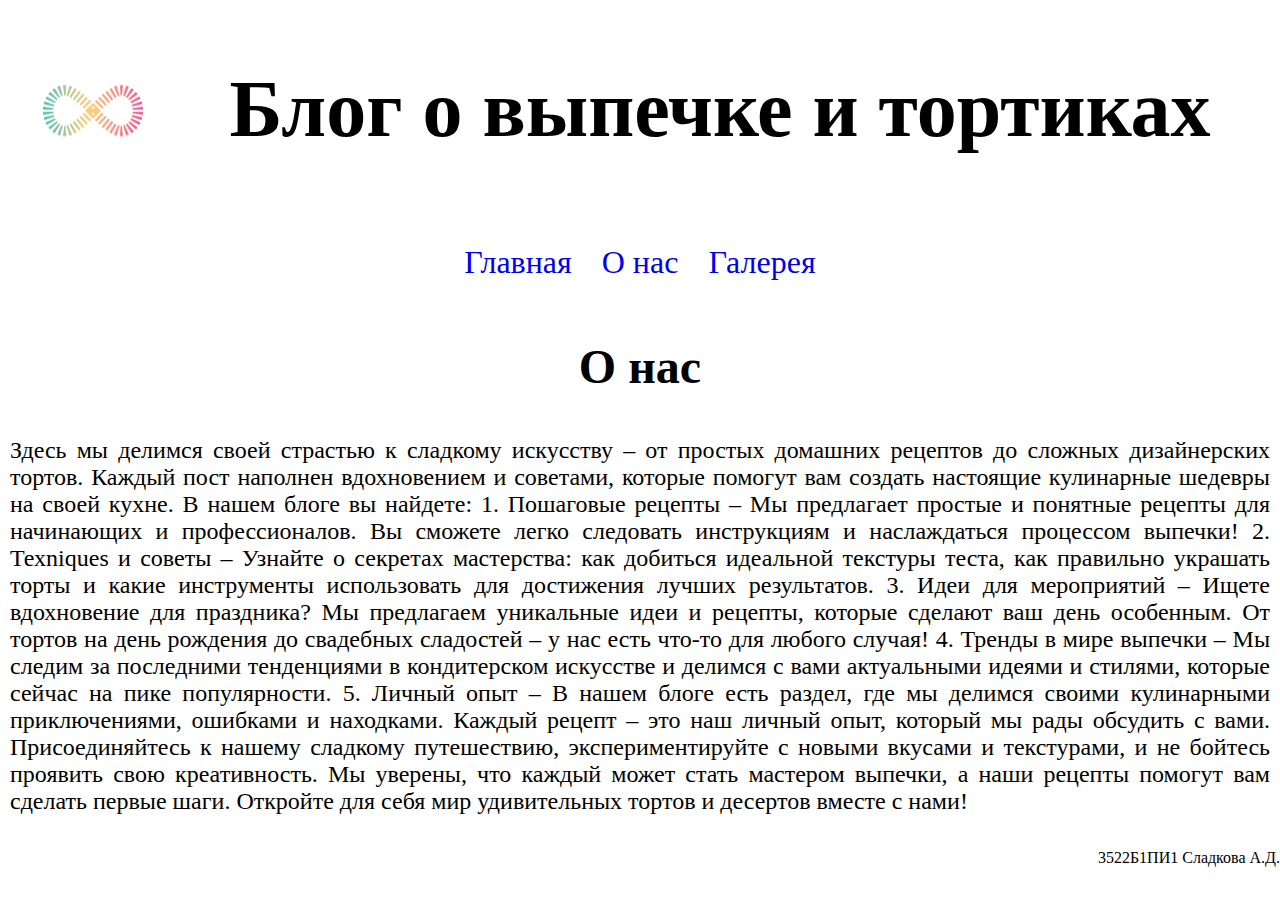
<file: about.html>
<!DOCTYPE html>
<html lang="en">
<head>
    <meta charset="UTF-8">
    <meta name="viewport" content="width=device-width, initial-scale=1.0">
    <title>Document</title>
    <link rel="stylesheet" href="css/style.css">
    <link rel="stylesheet" href="css/media.css">
</head>
<body>
    <div class = "header">
        <div class="logo">
            <img src="img/logotip1.png" alt="">
        </div>
        <div class = "header-text">
            <h1>Блог о выпечке и тортиках</h1>
        </div>
    </div>
    <nav class="menu">
        <ul>
            <li><a href="index.html">Главная</a></li>
            <li><a href="about.html">О нас</a></li>
            <li><a href="gallery.html">Галерея</a></li>
        </ul>
    </nav>
    <div class="ourcontent">
        <h1>О нас</h1>
        <p>Здесь мы делимся своей страстью к сладкому искусству – от простых домашних рецептов до сложных дизайнерских тортов. Каждый пост наполнен вдохновением и советами, которые помогут вам создать настоящие кулинарные шедевры на своей кухне.

            В нашем блоге вы найдете:
            
            1. Пошаговые рецепты – Мы предлагает простые и понятные рецепты для начинающих и профессионалов. Вы сможете легко следовать инструкциям и наслаждаться процессом выпечки!
            
            2. Техniques и советы – Узнайте о секретах мастерства: как добиться идеальной текстуры теста, как правильно украшать торты и какие инструменты использовать для достижения лучших результатов.
            
            3. Идеи для мероприятий – Ищете вдохновение для праздника? Мы предлагаем уникальные идеи и рецепты, которые сделают ваш день особенным. От тортов на день рождения до свадебных сладостей – у нас есть что-то для любого случая!
            
            4. Тренды в мире выпечки – Мы следим за последними тенденциями в кондитерском искусстве и делимся с вами актуальными идеями и стилями, которые сейчас на пике популярности.
            
            5. Личный опыт – В нашем блоге есть раздел, где мы делимся своими кулинарными приключениями, ошибками и находками. Каждый рецепт – это наш личный опыт, который мы рады обсудить с вами.
            
            Присоединяйтесь к нашему сладкому путешествию, экспериментируйте с новыми вкусами и текстурами, и не бойтесь проявить свою креативность. Мы уверены, что каждый может стать мастером выпечки, а наши рецепты помогут вам сделать первые шаги. Откройте для себя мир удивительных тортов и десертов вместе с нами!</p>
        </div>
    <footer>
        3522Б1ПИ1 Сладкова А.Д.
    </footer>
</body>
</html>
</file>
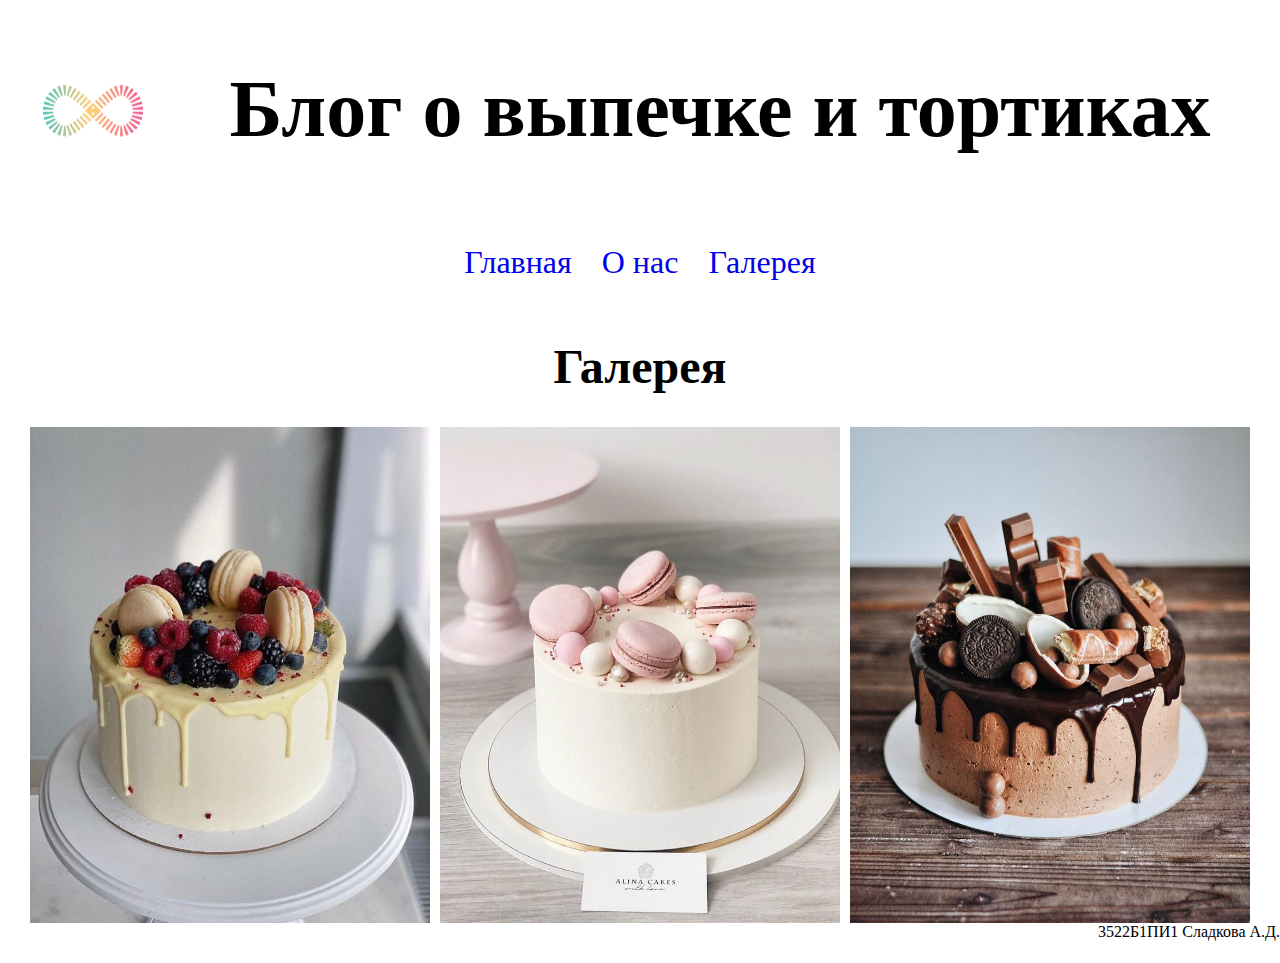
<file: gallery.html>
<!DOCTYPE html>
<html lang="en">
<head>
    <meta charset="UTF-8">
    <meta name="viewport" content="width=device-width, initial-scale=1.0">
    <title>Document</title>
    <link rel="stylesheet" href="css/style.css">
    <link rel="stylesheet" href="css/media.css">
</head>
<body>
    <div class = "header">
        <div class="logo">
            <img src="img/logotip1.png" alt="">
        </div>
        <div class = "header-text">
            <h1>Блог о выпечке и тортиках</h1>
        </div>
    </div>
    <nav class="menu">
        <ul>
            <li><a href="index.html">Главная</a></li>
            <li><a href="about.html">О нас</a></li>
            <li><a href="gallery.html">Галерея</a></li>
        </ul>
    </nav>
    <div class="gallery">
        <h1>Галерея</h1>
        <div class="image-container">
            <img src="img/img1.jpg" alt="Изображение 1" class="hover-effect">
            <img src="img/img2.jpg" alt="Изображение 2" class="hover-effect">
            <img src="img/img3.jpg" alt="Изображение 3" class="hover-effect">
        </div>
    </div>
    <footer>
        3522Б1ПИ1 Сладкова А.Д.
    </footer>
</body>
</html>
</file>
<file: css/style.css>
body {
    margin: 0;
    padding: 0;
    display: flex;
    flex-direction: column;
}

.header {
    display: flex;
    justify-content: space-between;
    align-items: center;
    padding: 10px;

}

.logo {
    display: flex;
    justify-content: left;
}
.header-text {
    flex-grow: 1;
    display: flex;
    justify-content: center;
    align-items: center;
    font-size: 40px;
    
}

.menu ul {
    display: flex;
    justify-content: center;
    list-style: none;
    padding: 10px 0;
}

.menu li {
    margin: 0 15px;
}

.menu a {
    text-decoration: none;
    font-size: 2rem;
}

.container {
    flex-grow: 3;
    display: flex;
}

.content {
    margin-left: 20px;
    padding: 0;
    text-align:justify;
    flex-grow: 2;
}
.news nav > ul {
    list-style: none;
    padding: 0;
    width: 250px;
    margin: 0;
}

.news nav > ul li div {
    text-align: center;
    
}

.news nav > ul li div:hover {
    cursor: pointer;
    color: #8B008B;
    
}
footer {
    height: 40px;
    display: flex;
    justify-content: right;
}

.gallery{
    font-size: 1.5rem;
    text-align: center;
}
.ourcontent{
    font-size: 1.5rem;
    text-align: center;
}
.ourcontent p{
    text-align:justify;
    padding: 10px;
}

.image-container {
    display: flex;
    justify-content: center;
    gap: 10px;
}

.image-container img {
    width: 100%;
    max-width: 400px; 
    max-height: 500px;
}
.hover-effect {
    transition: transform 0.3s, box-shadow 0.3s;
}

.hover-effect:hover {
    transform: scale(1.1);
    box-shadow: 0 4px 15px rgba(0, 0, 0, 0.3);
}
</file>
<file: css/media.css>
@media (max-width: 1200px)
{
    .header{
        flex-direction: column-reverse;
    } 
    .container{
        flex-direction: column;
    }
    .header-text {
        text-align: center;
    }
    .logo{
        display: none;
    }
    .menu ul {
        display:block;
        text-align: center;
    }
    .news nav>ul{
        width: 100%;
    }
    .content{
        margin: 10px;
        padding: 5px 5px 5px 20px;
    }
    footer{
        margin-top: 10px;
    }
    .image-container {
        display: flex;
        flex-direction: column;
	    align-items: center;
    }
    .image-container img {
        width: 100%;
        max-width: 400px; 
        max-height: 500px;
    }
}
</file>
